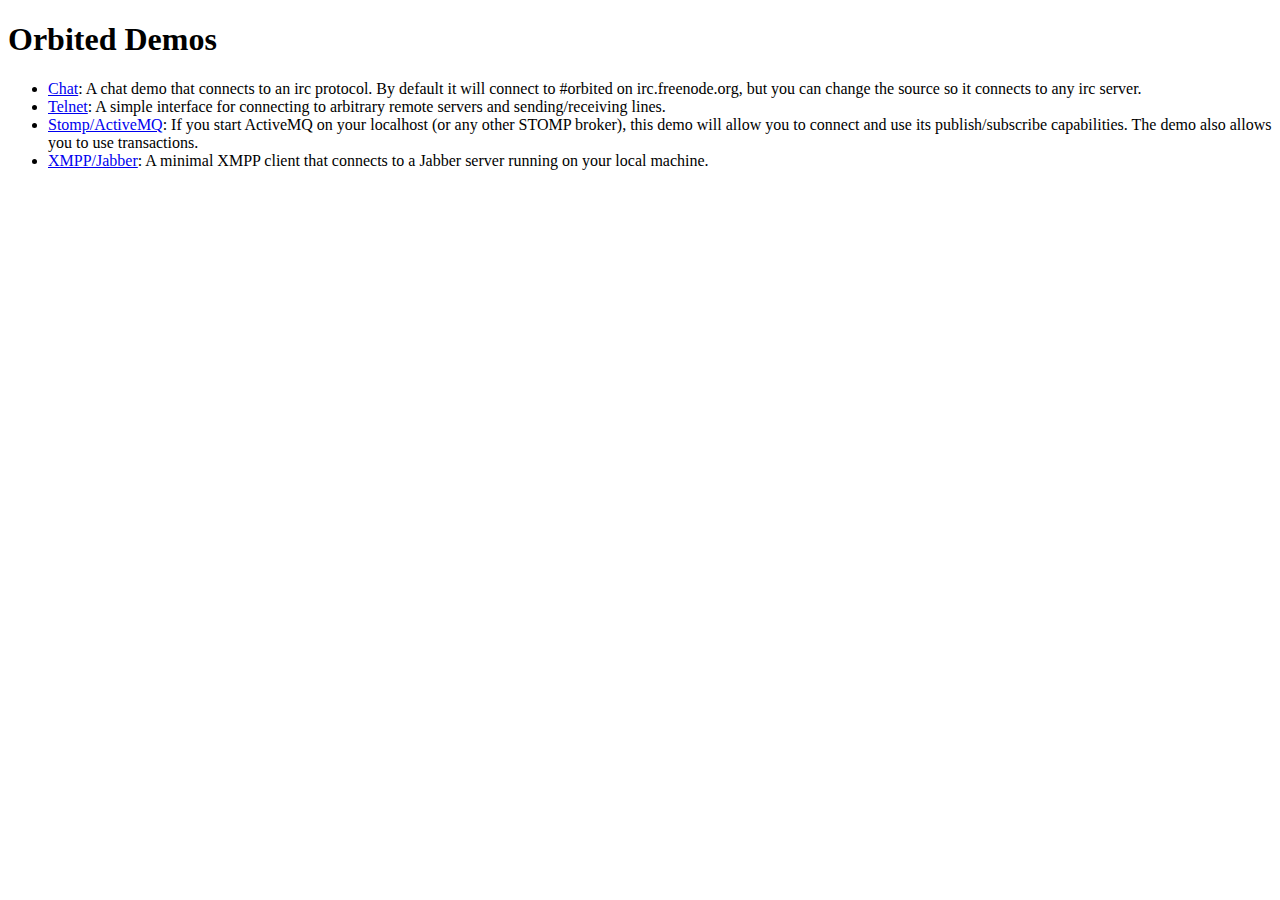
<file: media/js/orbited/demos/index.html>
<!DOCTYPE html>
<html>
<head>
  <title>Orbited Demos</title>
</head>
<body>
  <h1>Orbited Demos</h1>
  <ul>
    <li>
      <a href="chat">Chat</a>: A chat demo that connects to an irc protocol. By default it will connect to #orbited on irc.freenode.org, but you can change the source so it connects to any irc server.
    </li>
    <li>
      <a href="telnet">Telnet</a>: A simple interface for connecting to arbitrary remote servers and sending/receiving lines.
    </li>
    <li>
      <a href="stomp">Stomp/ActiveMQ</a>: If you start ActiveMQ on your localhost (or any other STOMP broker), this demo will allow you to connect and use its publish/subscribe capabilities. The demo also allows you to use transactions.
    </li>
    <li>
      <a href="xmpp">XMPP/Jabber</a>: A minimal XMPP client that connects to a Jabber server running on your local machine.
    </li>
  </ul>
</body>
</html>
</file>
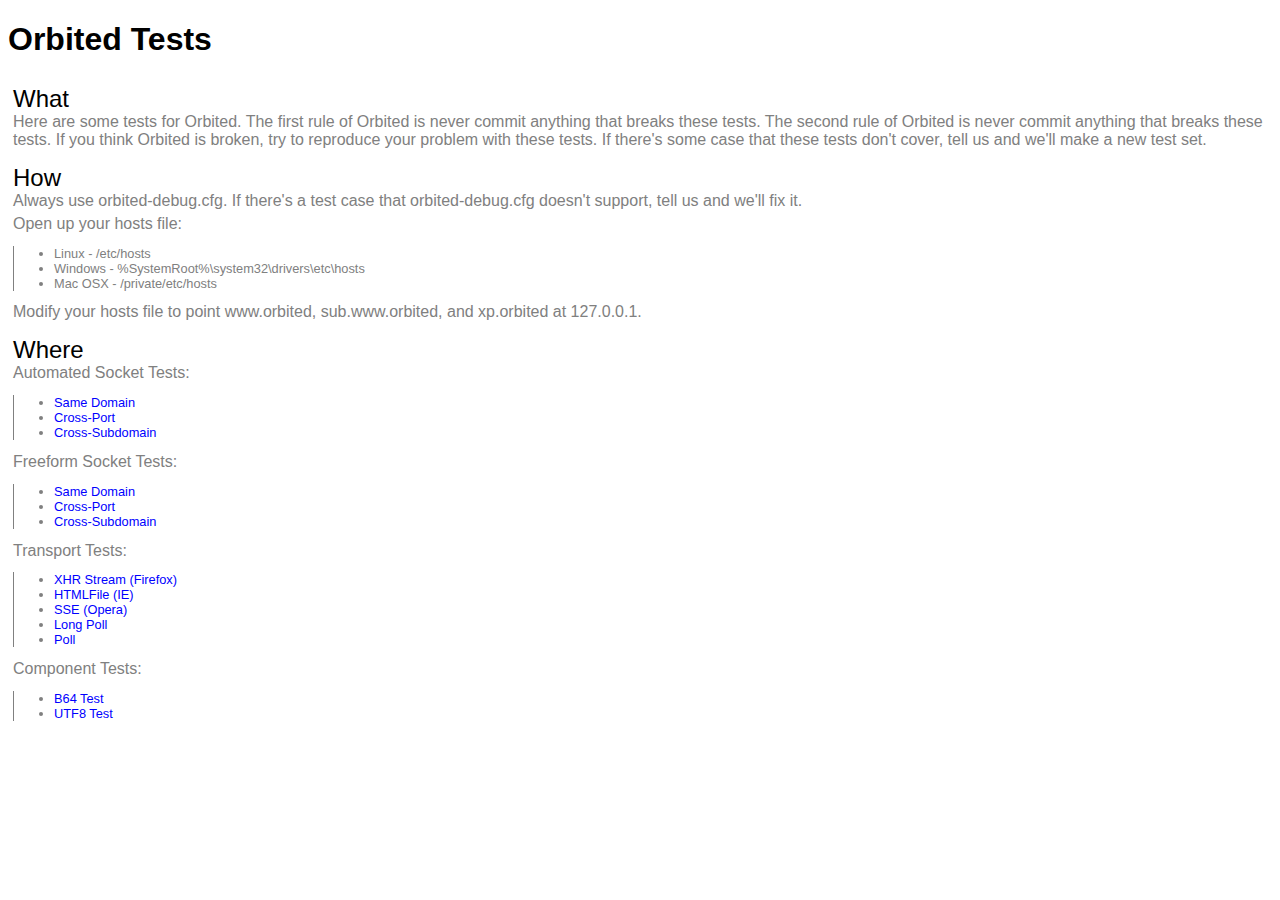
<file: media/js/orbited/tests/index.html>
<!DOCTYPE html>
<html>
 <head>
  <title>Orbited Tests</title>
  <link rel='stylesheet' href='tests.css'>
 </head>
 <body>
  <h1>Orbited Tests</h1>
  <div class="block">
   <div class="blockTopic">
    What
   </div>
   <div class="blockBody">
    Here are some tests for Orbited. The first rule of Orbited is never commit anything that breaks these tests. The second rule of Orbited is never commit anything that breaks these tests. If you think Orbited is broken, try to reproduce your problem with these tests. If there's some case that these tests don't cover, tell us and we'll make a new test set.
   </div>
  </div>
  <div class="block">
   <div class="blockTopic">
    How
   </div>
   <div class="blockBody">
    Always use orbited-debug.cfg. If there's a test case that orbited-debug.cfg doesn't support, tell us and we'll fix it.
   </div>
   <div class="blockBody">
    Open up your hosts file:
     <ul class="blockList">
      <li>
       Linux - /etc/hosts
      </li>
      <li>
       Windows - %SystemRoot%\system32\drivers\etc\hosts
      </li>
      <li>
       Mac OSX - /private/etc/hosts
      </li>
     </ul>
    Modify your hosts file to point www.orbited, sub.www.orbited, and xp.orbited at 127.0.0.1.
   </div>
  </div>
  <div class="block">
   <div class="blockTopic">
    Where
   </div>
   <div class="blockBody">
     Automated Socket Tests:
     <ul class="blockList">
      <li>
        <a href="http://localhost:8000/static/tests/tcpsocket.html">Same Domain</a>
      </li>
      <li>
        <a href="http://xp.orbited:8000/static/tests/tcpsocket.html">Cross-Port</a>
      </li>
      <li>
        <a href="http://www.orbited:8000/static/tests/tcpsocket.html">Cross-Subdomain</a>
      </li>
     </ul>
     Freeform Socket Tests:
     <ul class="blockList">
      <li>
        <a href="http://localhost:8000/static/tests/freeform.html">Same Domain</a>
      </li>
      <li>
        <a href="http://xp.orbited:8000/static/tests/freeform.html">Cross-Port</a>
      </li>
      <li>
        <a href="http://www.orbited:8000/static/tests/freeform.html">Cross-Subdomain</a>
      </li>
     </ul>
     Transport Tests:
     <ul class="blockList">
      <li>
        <a href="http://localhost:8000/static/tests/tcpsocket.html#XHRStream">XHR Stream (Firefox)</a>
      </li>
      <li>
        <a href="http://localhost:8000/static/tests/tcpsocket.html#HTMLFile">HTMLFile (IE)</a>
      </li>
      <li>
        <a href="http://localhost:8000/static/tests/tcpsocket.html#SSE">SSE (Opera)</a>
      </li>
      <li>
        <a href="http://localhost:8000/static/tests/tcpsocket.html#LongPoll">Long Poll</a>
      </li>
      <li>
        <a href="http://localhost:8000/static/tests/tcpsocket.html#Poll">Poll</a>
      </li>
     </ul>
     Component Tests:
     <ul class="blockList">
      <li>
        <a href="b64.html">B64 Test</a>
      </li>
      <li>
        <a href="utf8.html">UTF8 Test</a>
      </li>
     </ul>
   </div>
  </div>
 </body>
</html>
</file>
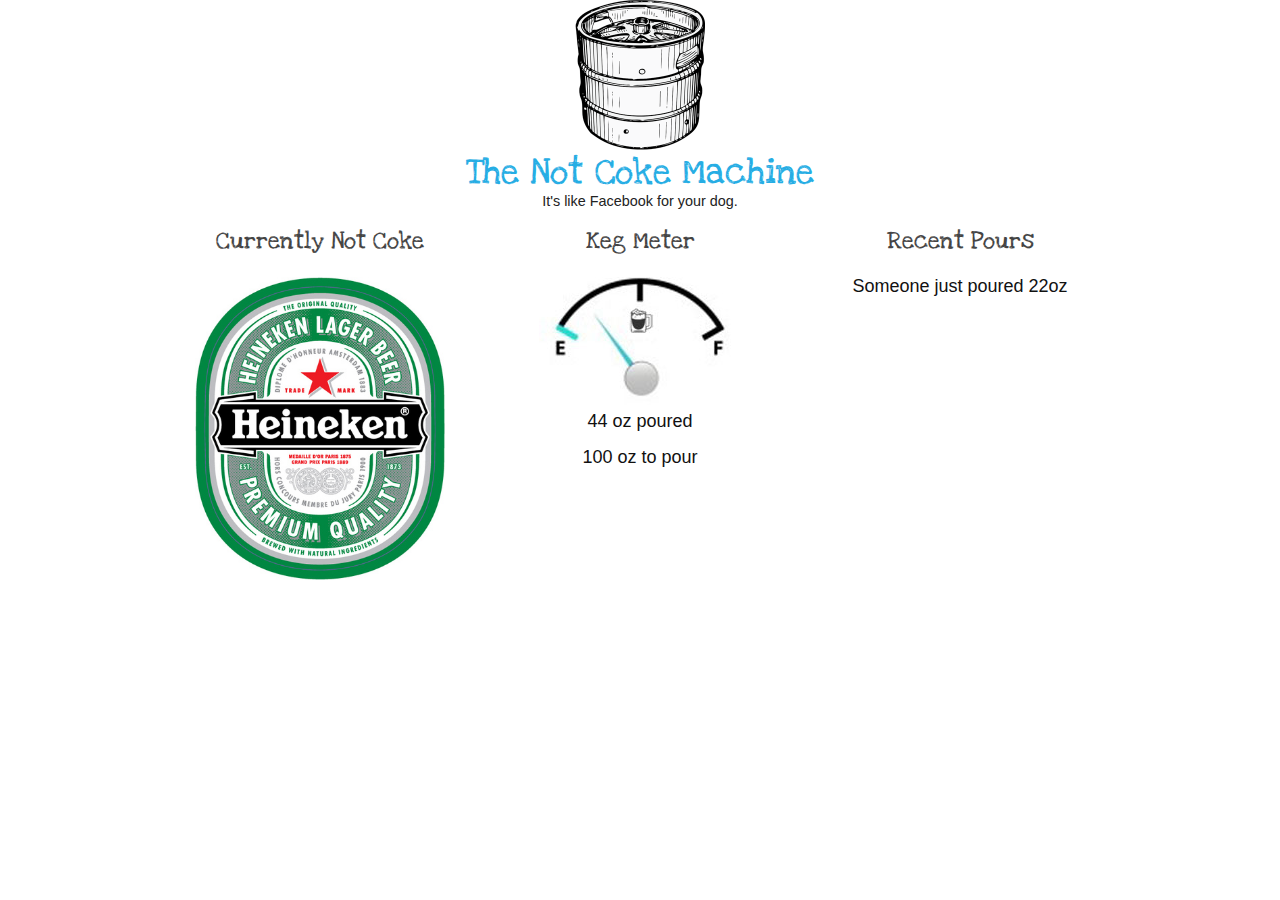
<file: nocoke/templates/full_index.html>
<!DOCTYPE html PUBLIC "-//W3C//DTD HTML 4.01//EN"
   "http://www.w3.org/TR/html4/strict.dtd">

<html lang="en">
  <head>
    <meta http-equiv="Content-Type" content="text/html; charset=utf-8">
    <title>The Not Coke Machine</title>

    <!-- Framework CSS -->

    <link rel="stylesheet" href="/media/css/reset.css" type="text/css" media="screen, projection">
	<link rel="stylesheet" href="/media/css/grid.css" type="text/css" media="screen, projection">
	<link href='http://fonts.googleapis.com/css?family=Changa+One|Love+Ya+Like+A+Sister' rel='stylesheet' type='text/css'>
	<link rel="stylesheet" href="/media/css/typography.css" type="text/css" media="screen, projection">
	<style>
	h1.header {
		color: #26ADE4;
		margin-bottom: 0;
	}
	h2.subheader {
		font-family: 'Love Ya Like A Sister', cursive; color: #444
	}
	</style>
  </head>
  <body>
    <div class="container">
		<div style="text-align: center">
			<img src="/media/images/keg.png" alt="keg" style="height:150px"/>
	    	<h1 class="header">The Not Coke Machine</h1>
			<span style="font-size: 1.2em">It's like Facebook for your dog.</span>
		</div>
		<div style="margin-top:10px">
			<div class="span-8" style="text-align: center">
				<h2 class="subheader">Currently Not Coke</h2>
				<img src="/media/images/heineken-10275.jpg" style="width: 250px;"/>
			</div>
			<div class="span-8" style="text-align: center">
				<h2 class="subheader">Keg Meter</h2>
				<img src="/media/images/meter.jpg" style="width: 250px;"/>
				<h3>44 oz poured</h3>
				<h3>100 oz to pour</h3>
			</div>
			<div class="span-8" style="margin-right:0; text-align: center">
				<h2 class="subheader">Recent Pours</h2>
				<h3>Someone just poured 22oz</h3>
			</div>
		</div>
    </div>
  </body>
</html>
</file>
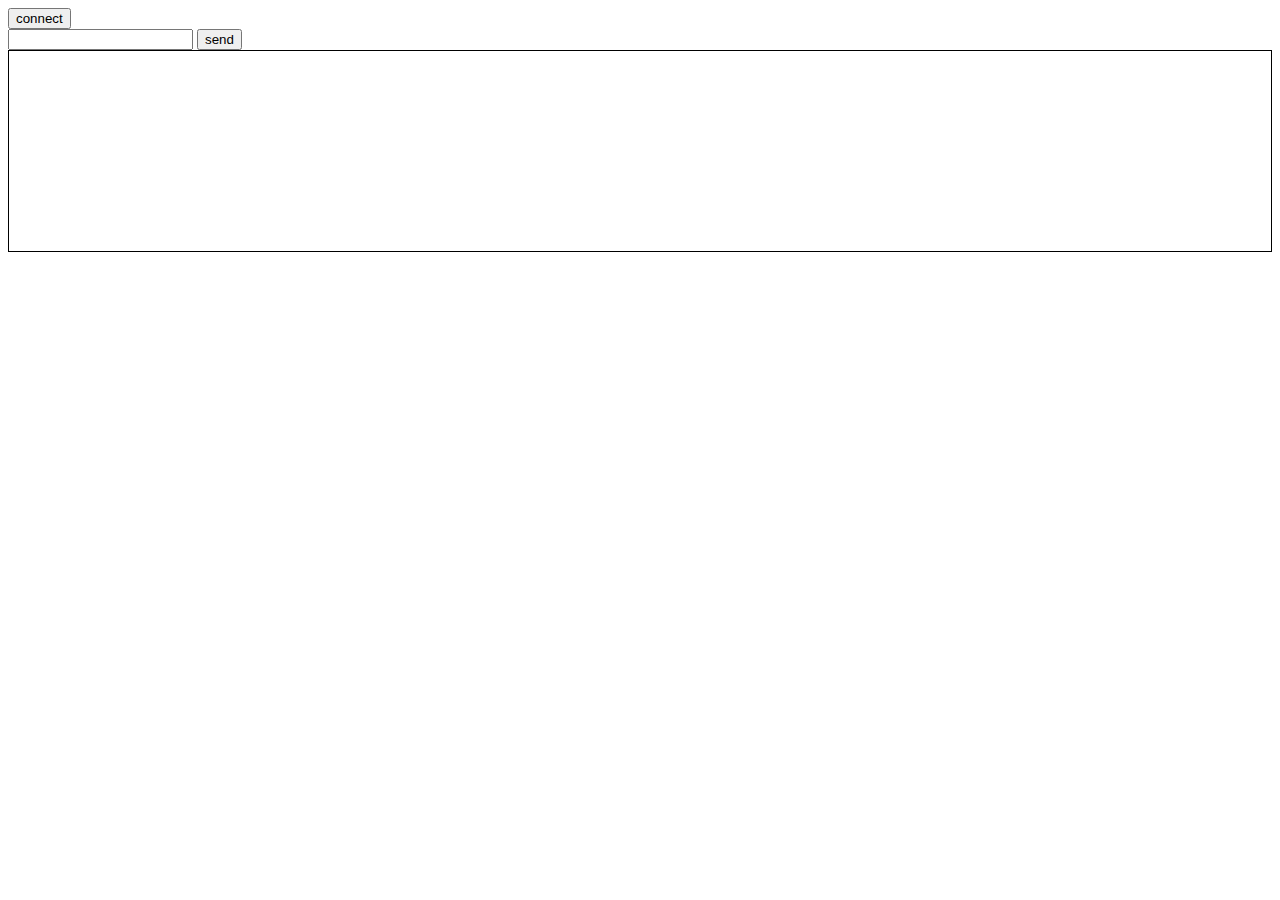
<file: media/js/orbited/test_csp.html>
<html>
 <head>
  <script>document.domain = document.domain</script>
  <script src="Orbited.js"></script>
  <script>
   DATA = []
   tcp = null;
   function print(s) {
       output = document.getElementById("shell")
       output.innerHTML += "&rarr; " + s + "<br>"
       output.scrollTop = self.output.scrollHeight
   }
    if (typeof(console) == "undefined")
       console = { log: print}

   function connect() {
        session = new Orbited.CometSession()
//        var connUrl = new URL(location.href)
//        connUrl.path = "/echo"
//        connUrl.qs = ""
//        connUrl.hash = ""
//        connUrl.domain = "www.test.local"
        session.open('/tcp')//connUrl.render())
        session.onopen = function() {
            print("Connection opened");
        }
        session.onread = function(data) { 
            DATA.push(data)
            print("RECV: " + data )
        }
        session.onclose = function() { print("Connection closed") }
   }

   function send() {
        if (session.readyState < 3)
            print("ERR: Not Connected")
        else if (session.readyState > 3 ) {
            print("ERR: Disconnect(ed)(ing)")
        }
        else {
            var d = document.getElementById("data").value
            session.send(d)
            print("SEND: " + d)
        }
   }
  </script>
 </head>
 <body>
  <button onClick=connect()>connect</button><br>
  <input type=text id=data> <button onClick=send()>send</button><br>
  <div style="border: 1px solid black; height: 200px; overflow-y: scroll" id="shell"></div>
 </body>
</html>
</file>
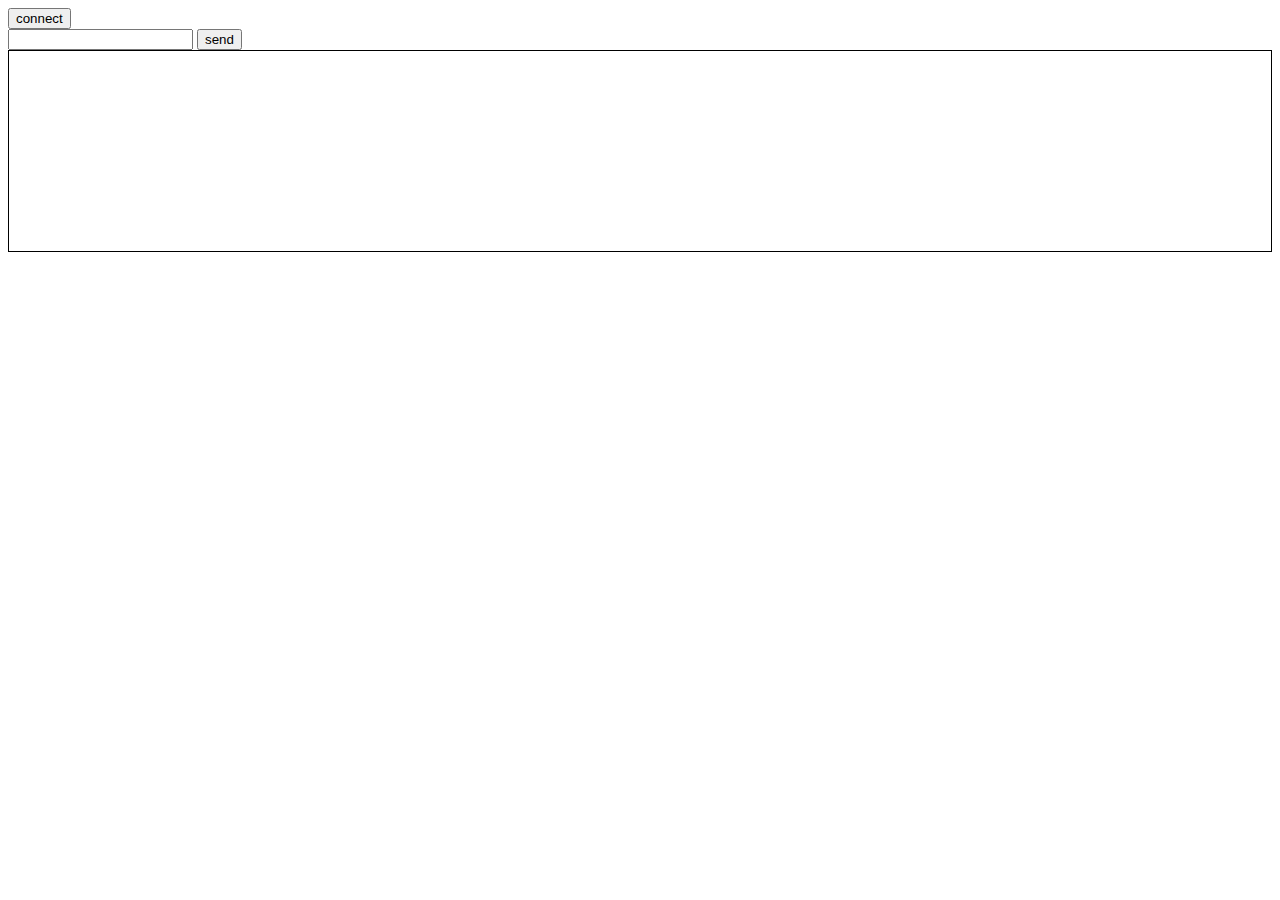
<file: media/js/orbited/test_socket.html>
<html>
 <head>
  <script>document.domain = document.domain</script>
  <script src="Orbited.js"></script>
  <script>
   DATA = []
   tcp = null;
   function print(s) {
       output = document.getElementById("shell")
       while (s.indexOf('\n') > -1) {
            s = s.replace('\n', '<br>')
        }
       output.innerHTML += "&rarr; " + s + "<br>"
       output.scrollTop = self.output.scrollHeight
   }
    if (typeof(console) == "undefined")
       console = { log: print}

   function connect() {
        tcp = new Orbited.TCPSocket()
//        var connUrl = new URL(location.href)
//        connUrl.path = "/echo"
//        connUrl.qs = ""
//        connUrl.hash = ""
//        connUrl.domain = "www.test.local"
        tcp.open('irc.freenode.net', 6667, false)//connUrl.render())
        tcp.onopen = function() {
            print("Connection opened");
        }
        tcp.onread = function(data) { 
            DATA.push(data)
            print("RECV: " + data )
        }
        tcp.onclose = function(code) { 
            console.log('lkjlkj');
            print("Connection closed " + code); 
        }
   }

   function send() {
        if (tcp.readyState < 3)
            print("ERR: Not Connected")
        else if (tcp.readyState > 3 ) {
            print("ERR: Disconnect(ed)(ing)")
        }
        else {
            var d = document.getElementById("data").value
            session.send(d)
            print("SEND: " + d)
        }
   }
  </script>
 </head>
 <body>
  <button onClick=connect()>connect</button><br>
  <input type=text id=data> <button onClick=send()>send</button><br>
  <div style="border: 1px solid black; height: 200px; overflow-y: scroll" id="shell"></div>
 </body>
</html>
</file>
<file: media/js/orbited/tests/tests.css>
body {
    font-family: sans-serif;
}
a:link, a:visited {
    text-decoration: none;
    color: blue;
}
a:hover {
    color: red;
}
.box {
    border: 1px solid gray;
    padding: 5px;
}
.block {
    margin: auto;
    padding: 5px;
}
.blockList {
    border-left: 1px solid gray;
    font-size: 80%;
}
.blockTopic {
    font-size: 150%;
}
.blockBody {
    color: gray;
    margin-bottom: 5px;
}
</file>
<file: media/css/grid.css>
/* --------------------------------------------------------------

   grid.css
   * Sets up an easy-to-use grid of 24 columns.

   By default, the grid is 950px wide, with 24 columns
   spanning 30px, and a 10px margin between columns.

   If you need fewer or more columns, namespaces or semantic
   element names, use the compressor script (lib/compress.rb)

-------------------------------------------------------------- */

/* A container should group all your columns. */
.container {
  width: 950px;
  margin: 0 auto;
}

/* Use this class on any .span / container to see the grid. */
.showgrid {
  background: url(src/grid.png);
}


/* Columns
-------------------------------------------------------------- */

/* Sets up basic grid floating and margin. */
.column, .span-1, .span-2, .span-3, .span-4, .span-5, .span-6, .span-7, .span-8, .span-9, .span-10, .span-11, .span-12, .span-13, .span-14, .span-15, .span-16, .span-17, .span-18, .span-19, .span-20, .span-21, .span-22, .span-23, .span-24 {
  float: left;
  margin-right: 10px;
}

/* The last column in a row needs this class. */
.last { margin-right: 0; }

/* Use these classes to set the width of a column. */
.span-1 {width: 30px;}

.span-2 {width: 70px;}
.span-3 {width: 110px;}
.span-4 {width: 150px;}
.span-5 {width: 190px;}
.span-6 {width: 230px;}
.span-7 {width: 270px;}
.span-8 {width: 310px;}
.span-9 {width: 350px;}
.span-10 {width: 390px;}
.span-11 {width: 430px;}
.span-12 {width: 470px;}
.span-13 {width: 510px;}
.span-14 {width: 550px;}
.span-15 {width: 590px;}
.span-16 {width: 630px;}
.span-17 {width: 670px;}
.span-18 {width: 710px;}
.span-19 {width: 750px;}
.span-20 {width: 790px;}
.span-21 {width: 830px;}
.span-22 {width: 870px;}
.span-23 {width: 910px;}
.span-24 {width:950px; margin-right:0;}

/* Use these classes to set the width of an input. */
input.span-1, textarea.span-1, input.span-2, textarea.span-2, input.span-3, textarea.span-3, input.span-4, textarea.span-4, input.span-5, textarea.span-5, input.span-6, textarea.span-6, input.span-7, textarea.span-7, input.span-8, textarea.span-8, input.span-9, textarea.span-9, input.span-10, textarea.span-10, input.span-11, textarea.span-11, input.span-12, textarea.span-12, input.span-13, textarea.span-13, input.span-14, textarea.span-14, input.span-15, textarea.span-15, input.span-16, textarea.span-16, input.span-17, textarea.span-17, input.span-18, textarea.span-18, input.span-19, textarea.span-19, input.span-20, textarea.span-20, input.span-21, textarea.span-21, input.span-22, textarea.span-22, input.span-23, textarea.span-23, input.span-24, textarea.span-24 {
  border-left-width: 1px;
  border-right-width: 1px;
  padding-left: 5px;
  padding-right: 5px;
}

input.span-1, textarea.span-1 { width: 18px; }
input.span-2, textarea.span-2 { width: 58px; }
input.span-3, textarea.span-3 { width: 98px; }
input.span-4, textarea.span-4 { width: 138px; }
input.span-5, textarea.span-5 { width: 178px; }
input.span-6, textarea.span-6 { width: 218px; }
input.span-7, textarea.span-7 { width: 258px; }
input.span-8, textarea.span-8 { width: 298px; }
input.span-9, textarea.span-9 { width: 338px; }
input.span-10, textarea.span-10 { width: 378px; }
input.span-11, textarea.span-11 { width: 418px; }
input.span-12, textarea.span-12 { width: 458px; }
input.span-13, textarea.span-13 { width: 498px; }
input.span-14, textarea.span-14 { width: 538px; }
input.span-15, textarea.span-15 { width: 578px; }
input.span-16, textarea.span-16 { width: 618px; }
input.span-17, textarea.span-17 { width: 658px; }
input.span-18, textarea.span-18 { width: 698px; }
input.span-19, textarea.span-19 { width: 738px; }
input.span-20, textarea.span-20 { width: 778px; }
input.span-21, textarea.span-21 { width: 818px; }
input.span-22, textarea.span-22 { width: 858px; }
input.span-23, textarea.span-23 { width: 898px; }
input.span-24, textarea.span-24 { width: 938px; }

/* Add these to a column to append empty cols. */

.append-1 { padding-right: 40px;}
.append-2 { padding-right: 80px;}
.append-3 { padding-right: 120px;}
.append-4 { padding-right: 160px;}
.append-5 { padding-right: 200px;}
.append-6 { padding-right: 240px;}
.append-7 { padding-right: 280px;}
.append-8 { padding-right: 320px;}
.append-9 { padding-right: 360px;}
.append-10 { padding-right: 400px;}
.append-11 { padding-right: 440px;}
.append-12 { padding-right: 480px;}
.append-13 { padding-right: 520px;}
.append-14 { padding-right: 560px;}
.append-15 { padding-right: 600px;}
.append-16 { padding-right: 640px;}
.append-17 { padding-right: 680px;}
.append-18 { padding-right: 720px;}
.append-19 { padding-right: 760px;}
.append-20 { padding-right: 800px;}
.append-21 { padding-right: 840px;}
.append-22 { padding-right: 880px;}
.append-23 { padding-right: 920px;}

/* Add these to a column to prepend empty cols. */

.prepend-1 { padding-left: 40px;}
.prepend-2 { padding-left: 80px;}
.prepend-3 { padding-left: 120px;}
.prepend-4 { padding-left: 160px;}
.prepend-5 { padding-left: 200px;}
.prepend-6 { padding-left: 240px;}
.prepend-7 { padding-left: 280px;}
.prepend-8 { padding-left: 320px;}
.prepend-9 { padding-left: 360px;}
.prepend-10 { padding-left: 400px;}
.prepend-11 { padding-left: 440px;}
.prepend-12 { padding-left: 480px;}
.prepend-13 { padding-left: 520px;}
.prepend-14 { padding-left: 560px;}
.prepend-15 { padding-left: 600px;}
.prepend-16 { padding-left: 640px;}
.prepend-17 { padding-left: 680px;}
.prepend-18 { padding-left: 720px;}
.prepend-19 { padding-left: 760px;}
.prepend-20 { padding-left: 800px;}
.prepend-21 { padding-left: 840px;}
.prepend-22 { padding-left: 880px;}
.prepend-23 { padding-left: 920px;}


/* Border on right hand side of a column. */
.border {
  padding-right: 4px;
  margin-right: 5px;
  border-right: 1px solid #ddd;
}

/* Border with more whitespace, spans one column. */
.colborder {
  padding-right: 24px;
  margin-right: 25px;
  border-right: 1px solid #ddd;
}


/* Use these classes on an element to push it into the
next column, or to pull it into the previous column.  */


.pull-1 { margin-left: -40px; }
.pull-2 { margin-left: -80px; }
.pull-3 { margin-left: -120px; }
.pull-4 { margin-left: -160px; }
.pull-5 { margin-left: -200px; }
.pull-6 { margin-left: -240px; }
.pull-7 { margin-left: -280px; }
.pull-8 { margin-left: -320px; }
.pull-9 { margin-left: -360px; }
.pull-10 { margin-left: -400px; }
.pull-11 { margin-left: -440px; }
.pull-12 { margin-left: -480px; }
.pull-13 { margin-left: -520px; }
.pull-14 { margin-left: -560px; }
.pull-15 { margin-left: -600px; }
.pull-16 { margin-left: -640px; }
.pull-17 { margin-left: -680px; }
.pull-18 { margin-left: -720px; }
.pull-19 { margin-left: -760px; }
.pull-20 { margin-left: -800px; }
.pull-21 { margin-left: -840px; }
.pull-22 { margin-left: -880px; }
.pull-23 { margin-left: -920px; }
.pull-24 { margin-left: -960px; }

.pull-1, .pull-2, .pull-3, .pull-4, .pull-5, .pull-6, .pull-7, .pull-8, .pull-9, .pull-10, .pull-11, .pull-12, .pull-13, .pull-14, .pull-15, .pull-16, .pull-17, .pull-18, .pull-19, .pull-20, .pull-21, .pull-22, .pull-23, .pull-24 {float: left; position:relative;}


.push-1 { margin: 0 -40px 1.5em 40px; }
.push-2 { margin: 0 -80px 1.5em 80px; }
.push-3 { margin: 0 -120px 1.5em 120px; }
.push-4 { margin: 0 -160px 1.5em 160px; }
.push-5 { margin: 0 -200px 1.5em 200px; }
.push-6 { margin: 0 -240px 1.5em 240px; }
.push-7 { margin: 0 -280px 1.5em 280px; }
.push-8 { margin: 0 -320px 1.5em 320px; }
.push-9 { margin: 0 -360px 1.5em 360px; }
.push-10 { margin: 0 -400px 1.5em 400px; }
.push-11 { margin: 0 -440px 1.5em 440px; }
.push-12 { margin: 0 -480px 1.5em 480px; }
.push-13 { margin: 0 -520px 1.5em 520px; }
.push-14 { margin: 0 -560px 1.5em 560px; }
.push-15 { margin: 0 -600px 1.5em 600px; }
.push-16 { margin: 0 -640px 1.5em 640px; }
.push-17 { margin: 0 -680px 1.5em 680px; }
.push-18 { margin: 0 -720px 1.5em 720px; }
.push-19 { margin: 0 -760px 1.5em 760px; }
.push-20 { margin: 0 -800px 1.5em 800px; }
.push-21 { margin: 0 -840px 1.5em 840px; }
.push-22 { margin: 0 -880px 1.5em 880px; }
.push-23 { margin: 0 -920px 1.5em 920px; }
.push-24 { margin: 0 -960px 1.5em 960px; }

.push-1, .push-2, .push-3, .push-4, .push-5, .push-6, .push-7, .push-8, .push-9, .push-10, .push-11, .push-12, .push-13, .push-14, .push-15, .push-16, .push-17, .push-18, .push-19, .push-20, .push-21, .push-22, .push-23, .push-24 {float: left; position:relative;}


/* Misc classes and elements
-------------------------------------------------------------- */

/* In case you need to add a gutter above/below an element */
div.prepend-top, .prepend-top {
  margin-top:1.5em;
}
div.append-bottom, .append-bottom {
  margin-bottom:1.5em;
}

/* Use a .box to create a padded box inside a column.  */
.box {
  padding: 1.5em;
  margin-bottom: 1.5em;
  background: #e5eCf9;
}

/* Use this to create a horizontal ruler across a column. */
hr {
  background: #ddd;
  color: #ddd;
  clear: both;
  float: none;
  width: 100%;
  height: 1px;
  margin: 0 0 17px;
  border: none;
}

hr.space {
  background: #fff;
  color: #fff;
  visibility: hidden;
}


/* Clearing floats without extra markup
   Based on How To Clear Floats Without Structural Markup by PiE
   [http://www.positioniseverything.net/easyclearing.html] */

.clearfix:after, .container:after {
  content: "\0020";
  display: block;
  height: 0;
  clear: both;
  visibility: hidden;
  overflow:hidden;
}
.clearfix, .container {display: block;}

/* Regular clearing
   apply to column that should drop below previous ones. */

.clear { clear:both; }
</file>
<file: media/css/typography.css>
/* --------------------------------------------------------------

   typography.css
   * Sets up some sensible default typography.

-------------------------------------------------------------- */

/* Default font settings.
   The font-size percentage is of 16px. (0.75 * 16px = 12px) */
html { font-size:100.01%; }
body {
  font-size: 75%;
  color: #222;
  background: #fff;
  font-family: "Helvetica Neue", Arial, Helvetica, sans-serif;
}


/* Headings
-------------------------------------------------------------- */

h1,h2,h3,h4,h5,h6 { font-weight: normal; color: #111; }

h1 { font-size: 3em; line-height: 1; margin-bottom: 0.5em; font-family: 'Love Ya Like A Sister', cursive;}
h2 { font-size: 2em; margin-bottom: 0.75em; }
h3 { font-size: 1.5em; line-height: 1; margin-bottom: 1em; }
h4 { font-size: 1.2em; line-height: 1.25; margin-bottom: 1.25em; }
h5 { font-size: 1em; font-weight: bold; margin-bottom: 1.5em; }
h6 { font-size: 1em; font-weight: bold; }

h1 img, h2 img, h3 img,
h4 img, h5 img, h6 img {
  margin: 0;
}


/* Text elements
-------------------------------------------------------------- */

p           { margin: 0 0 1.5em; }
/*
  These can be used to pull an image at the start of a paragraph, so
  that the text flows around it (usage: <p><img class="left">Text</p>)
 */
.left       { float: left !important; }
p .left     { margin: 1.5em 1.5em 1.5em 0; padding: 0; }
.right      { float: right !important; }
p .right    { margin: 1.5em 0 1.5em 1.5em; padding: 0; }

a:focus,
a:hover     { color: #09f; }
a           { color: #06c; text-decoration: underline; }

blockquote  { margin: 1.5em; color: #666; font-style: italic; }
strong,dfn  { font-weight: bold; }
em,dfn      { font-style: italic; }
sup, sub    { line-height: 0; }

abbr,
acronym     { border-bottom: 1px dotted #666; }
address     { margin: 0 0 1.5em; font-style: italic; }
del         { color:#666; }

pre         { margin: 1.5em 0; white-space: pre; }
pre,code,tt { font: 1em 'andale mono', 'lucida console', monospace; line-height: 1.5; }


/* Lists
-------------------------------------------------------------- */

li ul,
li ol  { margin: 0; }
ul, ol { margin: 0 1.5em 1.5em 0; padding-left: 1.5em; }

ul     { list-style-type: disc; }
ol     { list-style-type: decimal; }

dl     { margin: 0 0 1.5em 0; }
dl dt  { font-weight: bold; }
dd     { margin-left: 1.5em;}


/* Tables
-------------------------------------------------------------- */

/*
  Because of the need for padding on TH and TD, the vertical rhythm
  on table cells has to be 27px, instead of the standard 18px or 36px
  of other elements.
 */
table         { margin-bottom: 1.4em; width:100%; }
th            { font-weight: bold; }
thead th      { background: #c3d9ff; }
th,td,caption { padding: 4px 10px 4px 5px; }
/*
  You can zebra-stripe your tables in outdated browsers by adding
  the class "even" to every other table row.
 */
tbody tr:nth-child(even) td,
tbody tr.even td  {
  background: #e5ecf9;
}
tfoot       { font-style: italic; }
caption     { background: #eee; }


/* Misc classes
-------------------------------------------------------------- */

.small     { font-size: .8em; margin-bottom: 1.875em; line-height: 1.875em; }
.large     { font-size: 1.2em; line-height: 2.5em; margin-bottom: 1.25em; }
.hide      { display: none; }

.quiet     { color: #666; }
.loud      { color: #000; }
.highlight { background:#ff0; }
.added     { background:#060; color: #fff; }
.removed   { background:#900; color: #fff; }

.first     { margin-left:0; padding-left:0; }
.last      { margin-right:0; padding-right:0; }
.top       { margin-top:0; padding-top:0; }
.bottom    { margin-bottom:0; padding-bottom:0; }
</file>
